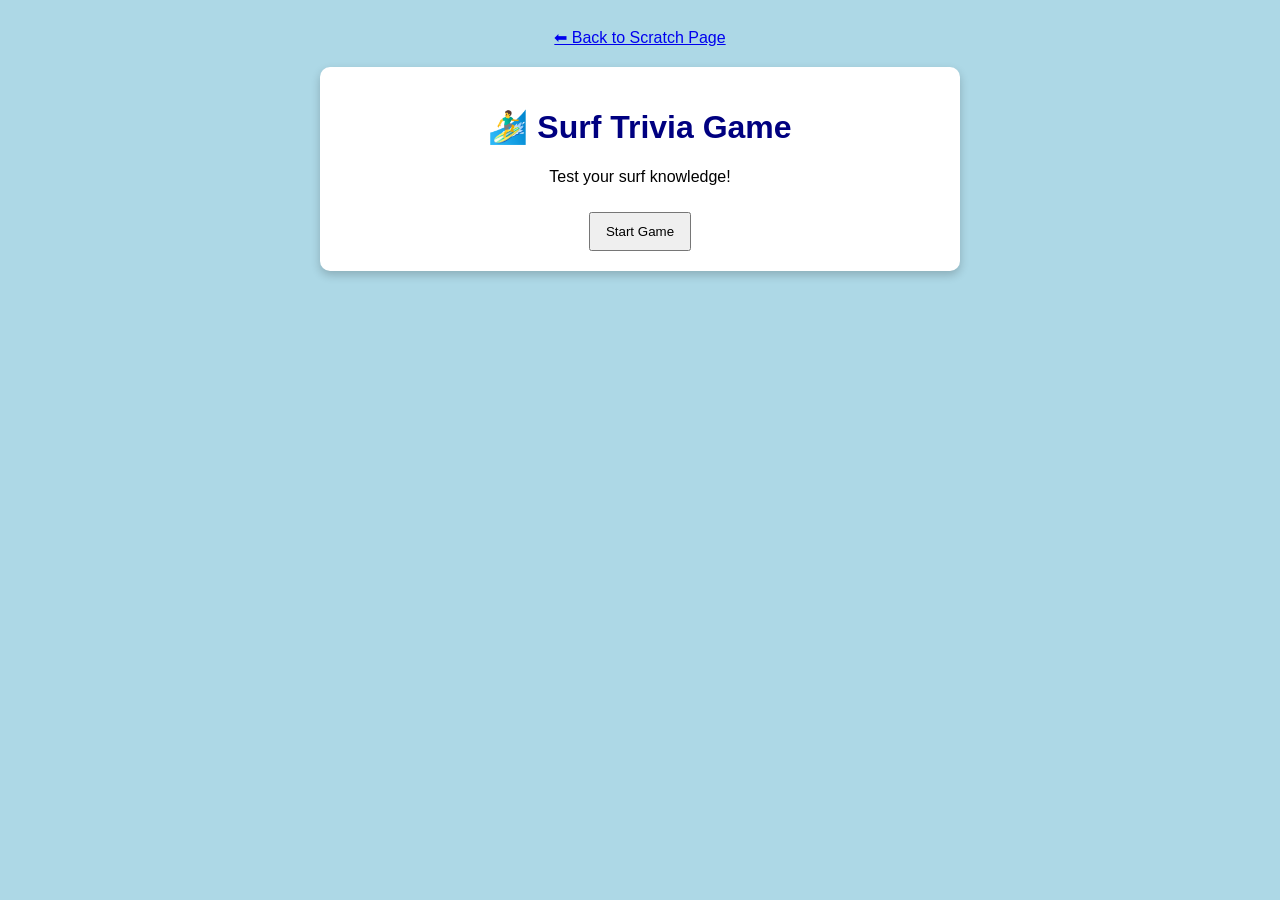
<file: ai.html>
<!DOCTYPE html>
<html lang="en">
<head>
    <meta charset="UTF-8">
    <meta name="viewport" content="width=device-width, initial-scale=1.0">
    <title>Surf Trivia Game</title>

    <style>
        body {
            font-family: Arial, sans-serif;
            background-color: lightblue;
            text-align: center;
            padding: 20px;
        }

        .container {
            background: white;
            padding: 20px;
            max-width: 600px;
            margin: auto;
            border-radius: 10px;
            box-shadow: 0 4px 10px rgba(0,0,0,0.2);
        }

        h1 {
            color: navy;
        }

        .question {
            font-size: 20px;
            margin: 20px 0;
        }

        .btn {
            display: block;
            margin: 10px auto;
            padding: 10px;
            width: 80%;
            background-color: navy;
            color: white;
            border: none;
            cursor: pointer;
            border-radius: 5px;
        }

        .btn:hover {
            background-color: darkblue;
        }

        .correct {
            background-color: green !important;
        }

        .wrong {
            background-color: red !important;
        }

        #timer {
            font-weight: bold;
            margin: 10px;
            color: darkred;
        }

        button {
            padding: 10px 15px;
            margin-top: 10px;
            cursor: pointer;
        }

        a {
            display: block;
            margin-bottom: 20px;
        }
    </style>
</head>

<body>

    <a href="fromScratch.html">⬅ Back to Scratch Page</a>

    <div class="container" id="game">
        <h1>🏄‍♂️ Surf Trivia Game</h1>
        <p>Test your surf knowledge!</p>
        <button onclick="startGame()">Start Game</button>
    </div>

    <script>
        const questions = [
            {
                question: "Where is the famous surf break 'Pipeline' located?",
                answers: ["California", "Hawaii", "Australia", "Brazil"],
                correct: 1
            },
            {
                question: "Which spot is known for the biggest waves in the world?",
                answers: ["Waikiki", "Nazare", "Byron Bay", "Nosara"],
                correct: 1
            },
            {
                question: "What is a 'wipeout'?",
                answers: ["Perfect wave", "Falling off your board", "Catching a wave", "Surf competition"],
                correct: 1
            },
            {
                question: "Which country is Jeffreys Bay in?",
                answers: ["USA", "Portugal", "South Africa", "Australia"],
                correct: 2
            },
            {
                question: "What does 'hang ten' mean?",
                answers: ["Jumping off the board", "Standing on the back", "All ten toes on the front of the board", "Catching 10 waves"],
                correct: 2
            }
        ];

        let currentQuestion = 0;
        let score = 0;
        let timer;
        let timeLeft = 10;

        function startGame() {
            currentQuestion = 0;
            score = 0;

            document.getElementById("game").innerHTML = `
                <h1>🏄‍♂️ Surf Trivia Game</h1>
                <p id="progress"></p>
                <p id="scoreDisplay">Score: 0</p>
                <p id="timer">Time: 10</p>
                <div class="question" id="question"></div>
                <button class="btn" onclick="checkAnswer(0)" id="btn0"></button>
                <button class="btn" onclick="checkAnswer(1)" id="btn1"></button>
                <button class="btn" onclick="checkAnswer(2)" id="btn2"></button>
                <button class="btn" onclick="checkAnswer(3)" id="btn3"></button>
            `;

            loadQuestion();
            updateScore();
        }

        function startTimer() {
            timeLeft = 10;
            document.getElementById("timer").innerText = "Time: " + timeLeft;

            timer = setInterval(() => {
                timeLeft--;
                document.getElementById("timer").innerText = "Time: " + timeLeft;

                if (timeLeft === 0) {
                    clearInterval(timer);
                    timeUp();
                }
            }, 1000);
        }

        function timeUp() {
            let correct = questions[currentQuestion].correct;

            document.getElementById("btn" + correct).classList.add("correct");

            for (let i = 0; i < 4; i++) {
                document.getElementById("btn" + i).disabled = true;
            }

            setTimeout(nextQuestion, 1000);
        }

        function loadQuestion() {
            let q = questions[currentQuestion];
            document.getElementById("question").innerText = q.question;

            document.getElementById("progress").innerText =
                "Question " + (currentQuestion + 1) + " / " + questions.length;

            for (let i = 0; i < 4; i++) {
                let btn = document.getElementById("btn" + i);
                btn.innerText = q.answers[i];
                btn.classList.remove("correct", "wrong");
                btn.disabled = false;
            }

            startTimer();
        }

        function updateScore() {
            document.getElementById("scoreDisplay").innerText = "Score: " + score;
        }

        function checkAnswer(selected) {
            clearInterval(timer);

            let correct = questions[currentQuestion].correct;

            for (let i = 0; i < 4; i++) {
                document.getElementById("btn" + i).disabled = true;
            }

            if (selected === correct) {
                document.getElementById("btn" + selected).classList.add("correct");
                score++;
                updateScore();
            } else {
                document.getElementById("btn" + selected).classList.add("wrong");
                document.getElementById("btn" + correct).classList.add("correct");
            }

            setTimeout(nextQuestion, 1000);
        }

        function nextQuestion() {
            currentQuestion++;

            if (currentQuestion < questions.length) {
                loadQuestion();
            } else {
                document.getElementById("game").innerHTML =
                    "<h2>🏁 Game Over!</h2>" +
                    "<p>Your score: " + score + " / " + questions.length + "</p>" +
                    "<p>" + (score === questions.length ? "Perfect score! 🤙" : "Nice try! 🌊") + "</p>" +
                    "<button onclick='location.reload()'>Play Again</button>";
            }
        }
    </script>

</body>
</html>
</file>
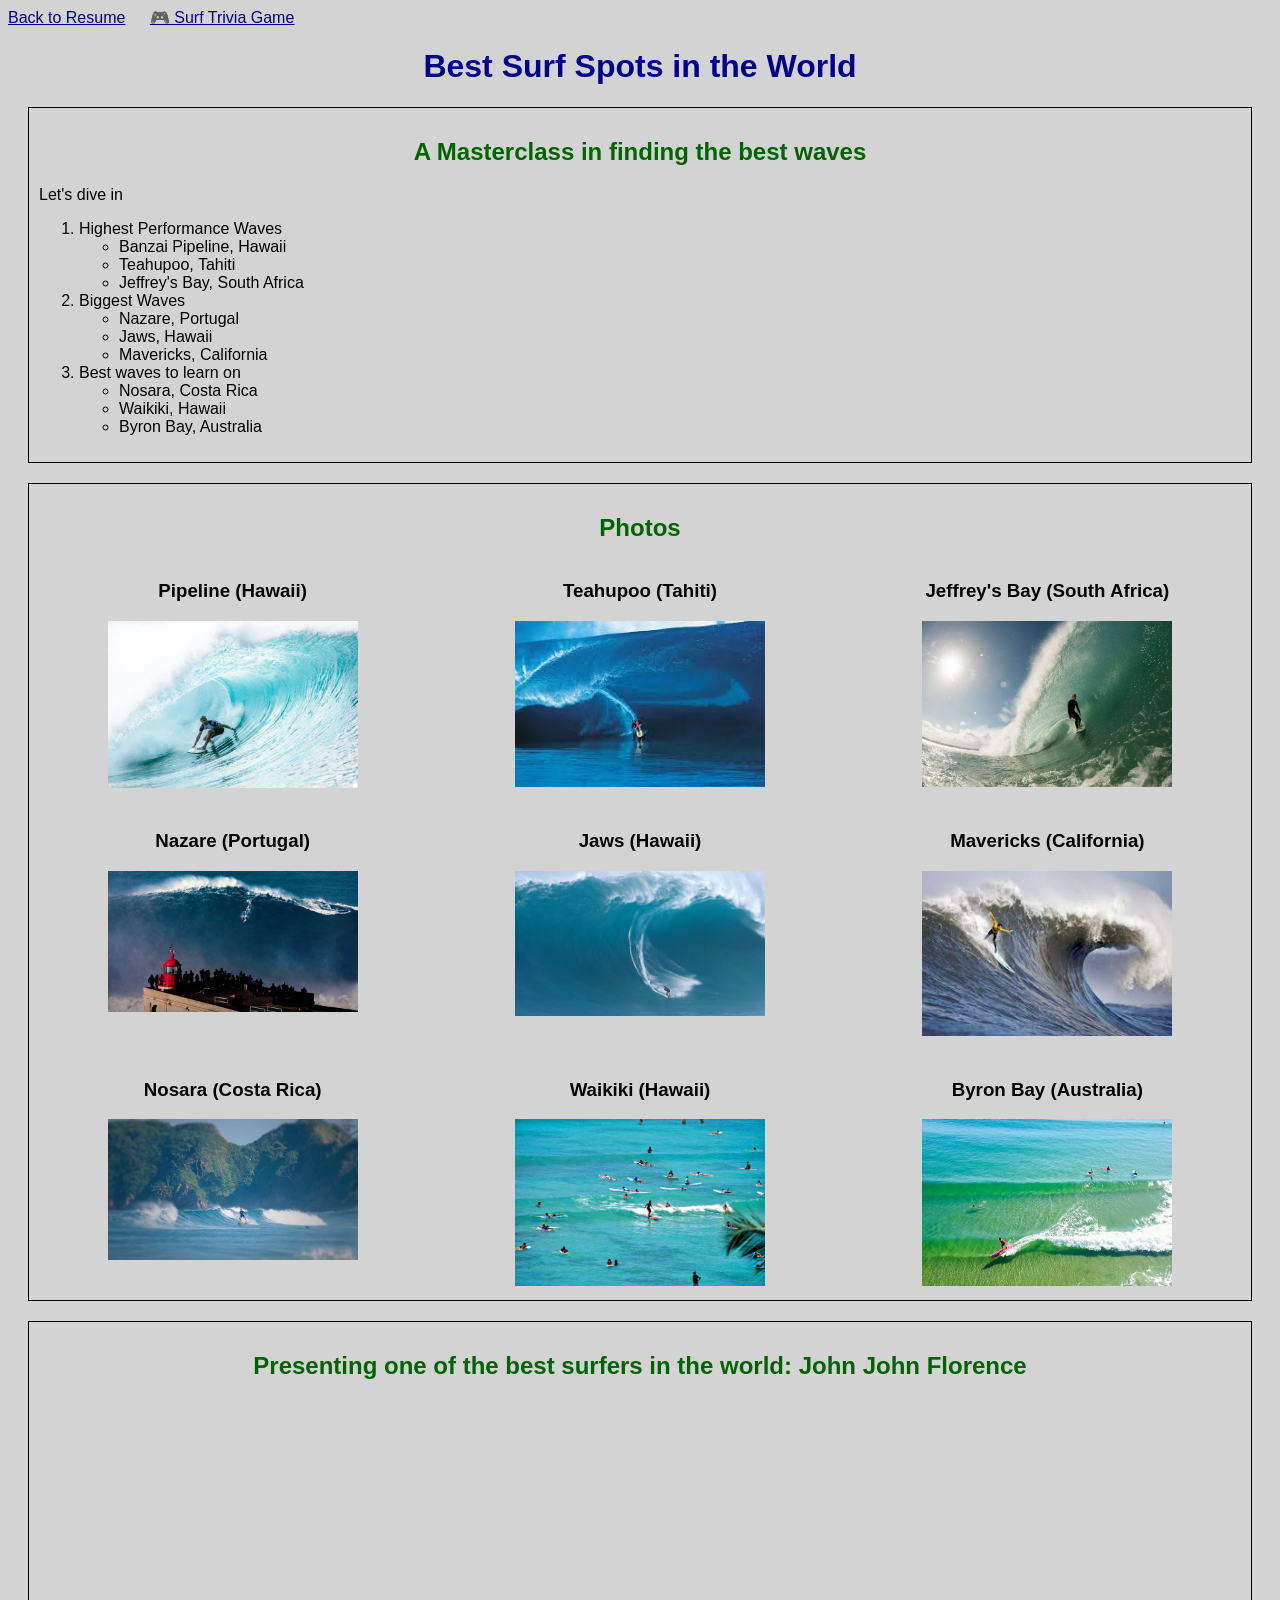
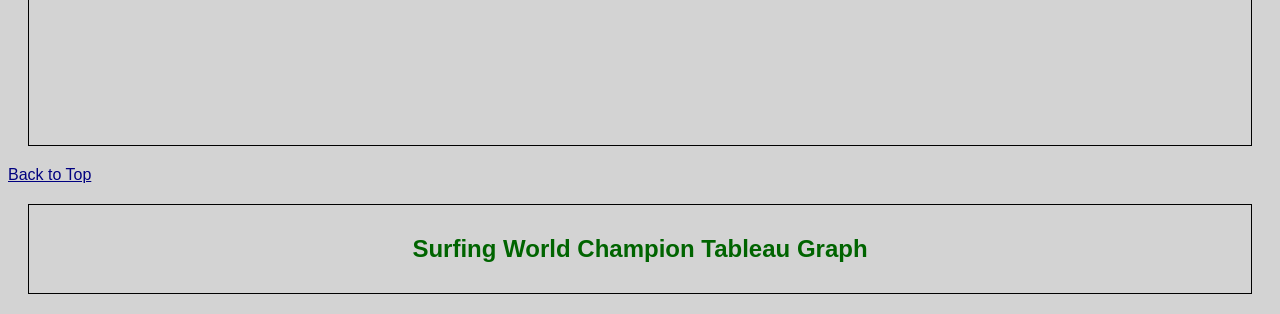
<file: fromScratch.html>
<!DOCTYPE html>
<html lang="en">
<head>
    <meta charset="UTF-8">
    <meta name="viewport" content="width=device-width, initial-scale=1.0">
    <title>My Scratch Page</title>

    <!-- Link to your custom CSS -->
    <link rel="stylesheet" href="css/mystyles.css">
</head>

<body>

<div class="nav-links">
    <a href="index.html">Back to Resume</a>
    <a href="ai.html">🎮 Surf Trivia Game</a>
</div>

    <h1 id="top">Best Surf Spots in the World</h1>

    <!-- DIV 1 -->
    <div class="section">
        <h2>A Masterclass in finding the best waves</h2>
        <p>Let's dive in</p>

        <!-- Ordered list with unordered inside -->
        <ol>
            <li> Highest Performance Waves
                <ul>
                    <li>Banzai Pipeline, Hawaii</li>
                    <li>Teahupoo, Tahiti</li>
                    <li>Jeffrey's Bay, South Africa</li>
                </ul>
           
                <li> Biggest Waves
                     <ul>
                        <li>Nazare, Portugal</li> 
                        <li>Jaws, Hawaii</li>
                        <li>Mavericks, California</li>
                     </ul>

                 </li>

            
                <li> Best waves to learn on
                    <ul>
                        <li>Nosara, Costa Rica</li>
                        <li>Waikiki, Hawaii</li>
                        <li>Byron Bay, Australia</li>
                    </ul>
                </li>

            </li>
            
        </ol>
    </div>

    <!-- DIV 2 -->
<div class="section">
    <h2>Photos</h2>

    <div class="photo-grid">

        <div class="photo-item">
            <h3>Pipeline (Hawaii)</h3>
            <img src="assets/img/Pipeline.webp">
        </div>

        <div class="photo-item">
            <h3>Teahupoo (Tahiti)</h3>
            <img src="assets/img/Chopu.jpeg">
        </div>

        <div class="photo-item">
            <h3>Jeffrey's Bay (South Africa)</h3>
            <img src="assets/img/JBay.jpg">
        </div>

        <div class="photo-item">
            <h3>Nazare (Portugal)</h3>
            <img src="assets/img/Nazare.avif">
        </div>

        <div class="photo-item">
            <h3>Jaws (Hawaii)</h3>
            <img src="assets/img/Jaws.jpg">
        </div>

        <div class="photo-item">
            <h3>Mavericks (California)</h3>
            <img src="assets/img/Mavericks.jpeg">
        </div>

        <div class="photo-item">
            <h3>Nosara (Costa Rica)</h3>
            <img src="assets/img/Nosara.jpg">
        </div>

        <div class="photo-item">
            <h3>Waikiki (Hawaii)</h3>
            <img src="assets/img/Waikiki.jpeg">
        </div>

        <div class="photo-item">
            <h3>Byron Bay (Australia)</h3>
            <img src="assets/img/ByronBay.jpg">
        </div>

    </div>
</div>
    <!-- DIV 3 -->
    <div class="section">
        <h2>Presenting one of the best surfers in the world: John John Florence</h2>

        <!-- YouTube embed -->
        <iframe width="560" height="315" 
        src="https://www.youtube.com/embed/sX-KDxOimNs?si=EFbTdqFt6zxw_wNF" 
        title="YouTube video player" 
        frameborder="0"
        allowfullscreen>
    </iframe>
    </div>

    <!-- On-page anchor -->
    <p><a href="#top">Back to Top</a></p>

    <!-- Tableau Embed -->
    <div class="section">
        <h2>Surfing World Champion Tableau Graph</h2>

        <!-- Replace this with a real Tableau embed later -->
<div class='tableauPlaceholder' id='viz1776270312391' 
style='position: relative'><noscript><a href='#'>
    <img alt='Surfing World Champ Dashboard ' src='https:&#47;&#47;public.tableau.com&#47;static&#47;images&#47;Su&#47;SurfingWorldChamps&#47;SurfingWorldChampDashboard&#47;1_rss.png'
     style='border: none' /></a></noscript>
     <object class='tableauViz'  style='display:none;'>
        <param name='host_url' value='https%3A%2F%2Fpublic.tableau.com%2F' /> 
        <param name='embed_code_version' value='3' /> 
        <param name='site_root' value='' /><param name='name' value='SurfingWorldChamps&#47;SurfingWorldChampDashboard' />
        <param name='tabs' value='no' /><param name='toolbar' value='yes' />
        <param name='static_image' value='https:&#47;&#47;public.tableau.com&#47;static&#47;images&#47;Su&#47;SurfingWorldChamps&#47;SurfingWorldChampDashboard&#47;1.png' /> 
        <param name='animate_transition' value='yes' />
        <param name='display_static_image' value='yes' />
        <param name='display_spinner' value='yes' />
        <param name='display_overlay' value='yes' />
        <param name='display_count' value='yes' />
        <param name='language' value='en-US' /></object></div>                
        <script type='text/javascript'>                    
        var divElement = document.getElementById('viz1776270312391');                    
        var vizElement = divElement.getElementsByTagName('object')[0];                    
        if ( divElement.offsetWidth > 800 ) { vizElement.style.width='100%';vizElement.style.height=(divElement.offsetWidth*0.75)+'px';} 
        else if ( divElement.offsetWidth > 500 ) { vizElement.style.width='100%';vizElement.style.height=(divElement.offsetWidth*0.75)+'px';} 
        else { vizElement.style.width='100%';vizElement.style.height=(divElement.offsetWidth*1.77)+'px';}                     
        var scriptElement = document.createElement('script');                    
        scriptElement.src = 'https://public.tableau.com/javascripts/api/viz_v1.js';                    
        vizElement.parentNode.insertBefore(scriptElement, vizElement);                
        </script>
    </div>

</body>
</html>
</file>
<file: css/mystyles.css>
/* Background */
body {
    background-color: lightgray;
    font-family: Arial, sans-serif;
    color: black;
}

/* Style 1 */
h1 {
    color: darkblue;
}

/* Style 2 */
h2 {
    color: darkgreen;
}

/* Style 3 */
.section {
    margin: 20px;
    padding: 10px;
    border: 1px solid black;
}

/* Style 4 */
a {
    color: navy;
}

.photo-grid {
    display: grid;
    grid-template-columns: repeat(3, 1fr);
    gap: 20px;
}

.photo-item {
    text-align: center;
}

.photo-item img {
    width: 100%;
    max-width: 250px;
}

iframe {
    display: block;
    margin: 20px auto;
}

.nav-links a {
    margin-right: 20px;
}

h1, h2, h3 {
    text-align: center;
}
</file>
